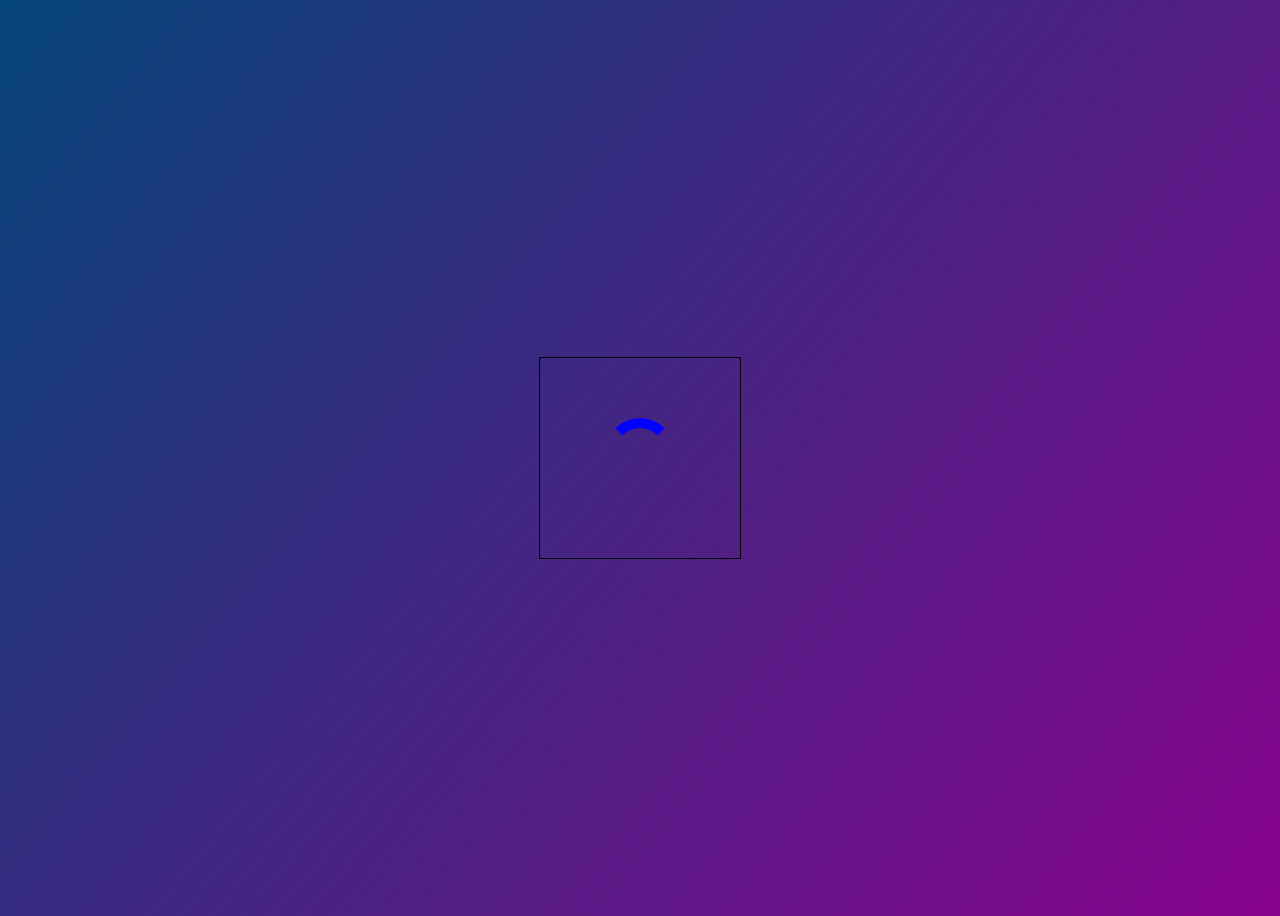
<file: Loading Animation/index.html>
<!DOCTYPE html>
<html lang="en">
<head>
    <meta charset="UTF-8">
    <meta name="viewport" content="width=device-width, initial-scale=1.0">
    <title>Document</title>
    <link rel="stylesheet"href="style.css">
</head>
<body>
    <div class="loading-iocn">
    <div class="loading"></div>
    </div>
</body>
</html>
</file>
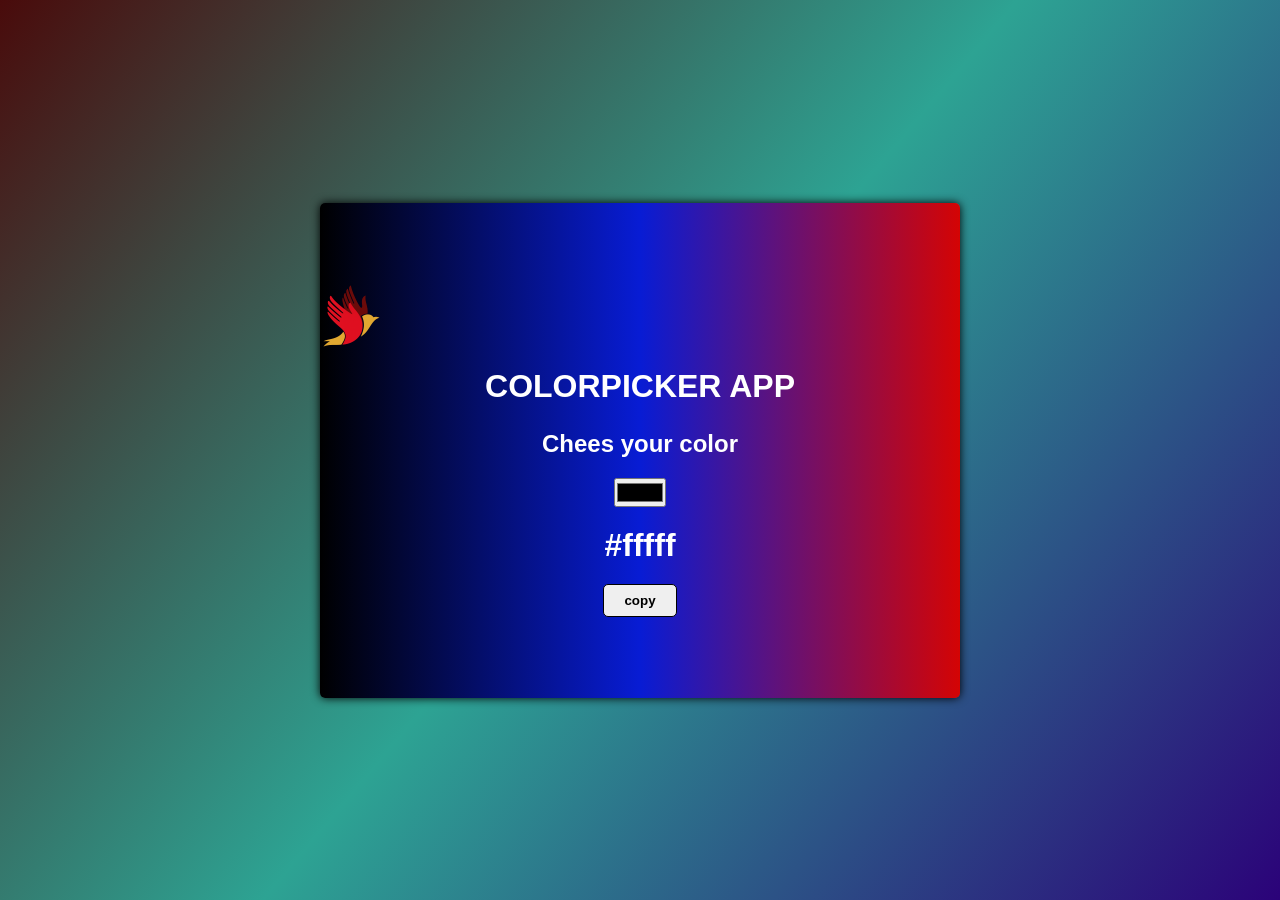
<file: Loading Animation/Color-picker2/New color picker/index.html>
<!DOCTYPE html>
<html lang="en">
<head>
    <meta charset="UTF-8">
    <meta name="viewport" content="width=device-width, initial-scale=1.0">
    <title>Document</title>
    <link rel="stylesheet" href="style.css">
</head>
<body>
    <div class="contanier">
    <img src="img.png">
    <div>
    <h1>COLORPICKER APP</h1>
    <h2>Chees your color</h2>
    </div>
    <input type="color" id="color picker">
    <h1 id="hexacode">#fffff</h1>
    <button id="text-copy">copy</button>
    </div>
    <script src="app.js"></script>
</body>
</html>
</file>
<file: Loading Animation/style.css>
body{
    display: flex;
    justify-content: center;
    align-items: center;
    min-height: 100vh;
    background: linear-gradient(130deg,rgb(4, 68, 121),rgb(136, 3, 141));
}
.loading{
    display:flex;
    justify-content: center;
    align-items: center;
    margin-top: 30%;
}
.loading::after{
    content: " ";
    width: 50px;
    height: 50px;
    border: 10px solid transparent;
    border-top-color: blue;
    border-radius: 50%;
    animation: loading 1s ease infinite;
}
.loading-iocn{
    width: 200px;
    height: 200px;
    border: 1px solid black; 
}
 @keyframes loading{
    to{
        transform: rotate( 1turn);
    }
}
</file>
<file: Loading Animation/Color-picker2/New color picker/style.css>
*{
    margin: 0%;
    padding: 0%;
    box-sizing: content-box;
}
body{
    height: 100vh;
    display: flex;
    justify-content: center;
    align-items: center;
    color: #ffff;
    background: linear-gradient(130deg,rgb(73, 11, 11),rgb(45, 163, 147),rgb(43, 2, 121));
}
.contanier{
    width: 50%;
    height: 55vh;
    background:linear-gradient(90deg,black,rgb(8, 28, 212),rgb(212, 4, 4));
    box-shadow:0 0 10px rgba(0,0,1);
    align-items: center;
    justify-content: center;
    display: flex;
    flex-direction: column;
    text-align: center;
    gap: 20px;
    font-family: Arial, Helvetica, sans-serif;
    border-radius: 5px;
}
.contanier img{
    width: 10%;
    margin-right: 90%;
}
h2{
    margin-top:25px;
    user-select: none;
}
h1{
    user-select: none;
}
button{
    padding: 8px 20px;
    font-weight: bold;
    border-radius: 5px;
    border: 1px solid black;
}
button:hover{
    background-color: black;
    color: white;
}
</file>
